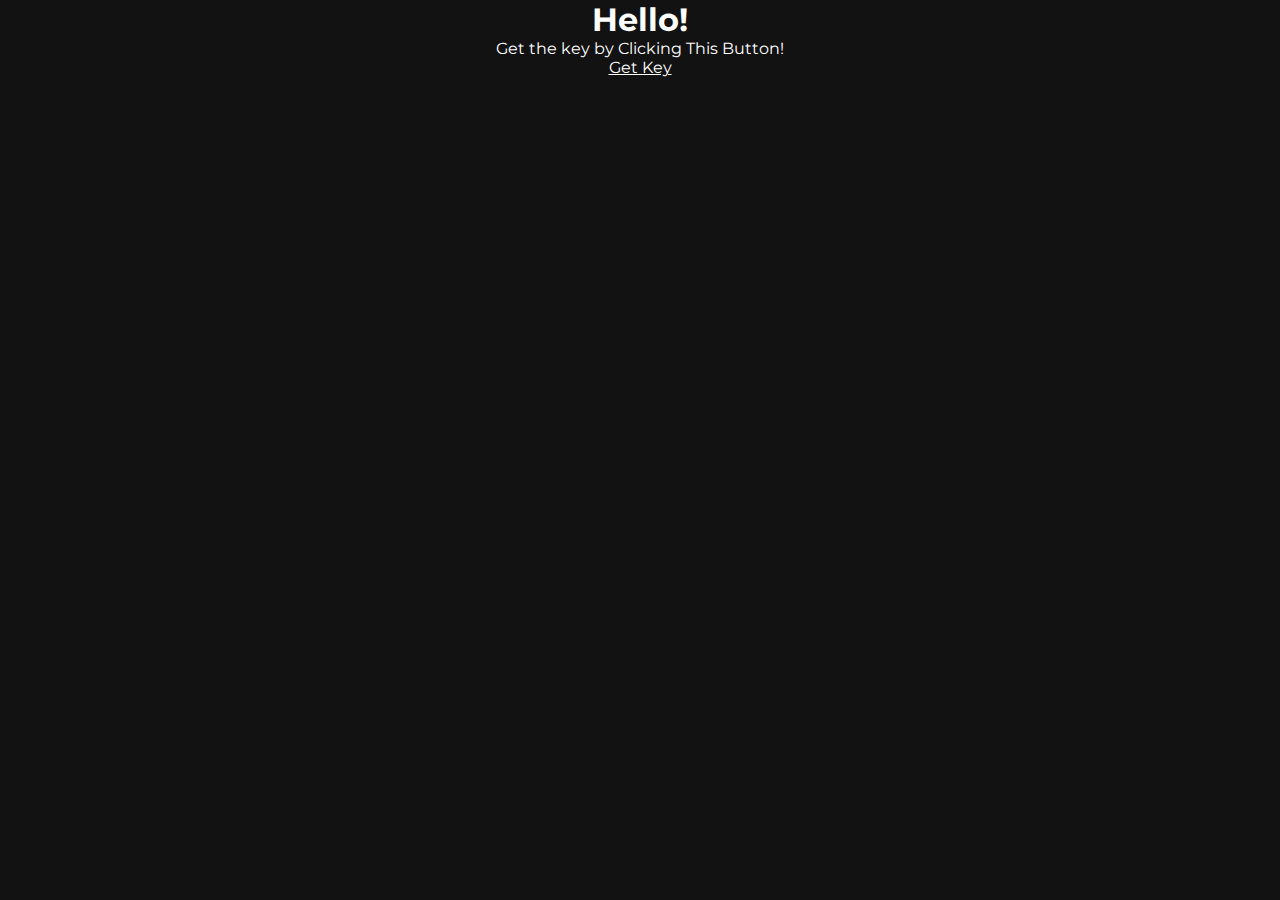
<file: index.html>
<!DOCTYPE html>
<html lang="en">
  <head>
    <meta charset="UTF-8">
    <meta name="viewport" content="width=device-width, initial-scale=1.0">
    <meta http-equiv="X-UA-Compatible" content="ie=edge">
    <title>My Website</title>
    <link rel="stylesheet" href="assets/style.css">
  </head>
  <body>
    <main>
        <h1>Hello!</h1>
        <p>Get the key by Clicking This Button!</p>
        <a class="btn" href="rawkey.html">Get Key</a>
    </main>
  </body>
</html>
</file>
<file: assets/style.css>
@import url('https://fonts.googleapis.com/css2?family=Montserrat&display=swap');

* {
    text-align: center;
    margin: 0;
    padding: 0;
    font-family: 'Montserrat', sans-serif;
    background-color: #121212;
    color: white;
}
</file>
